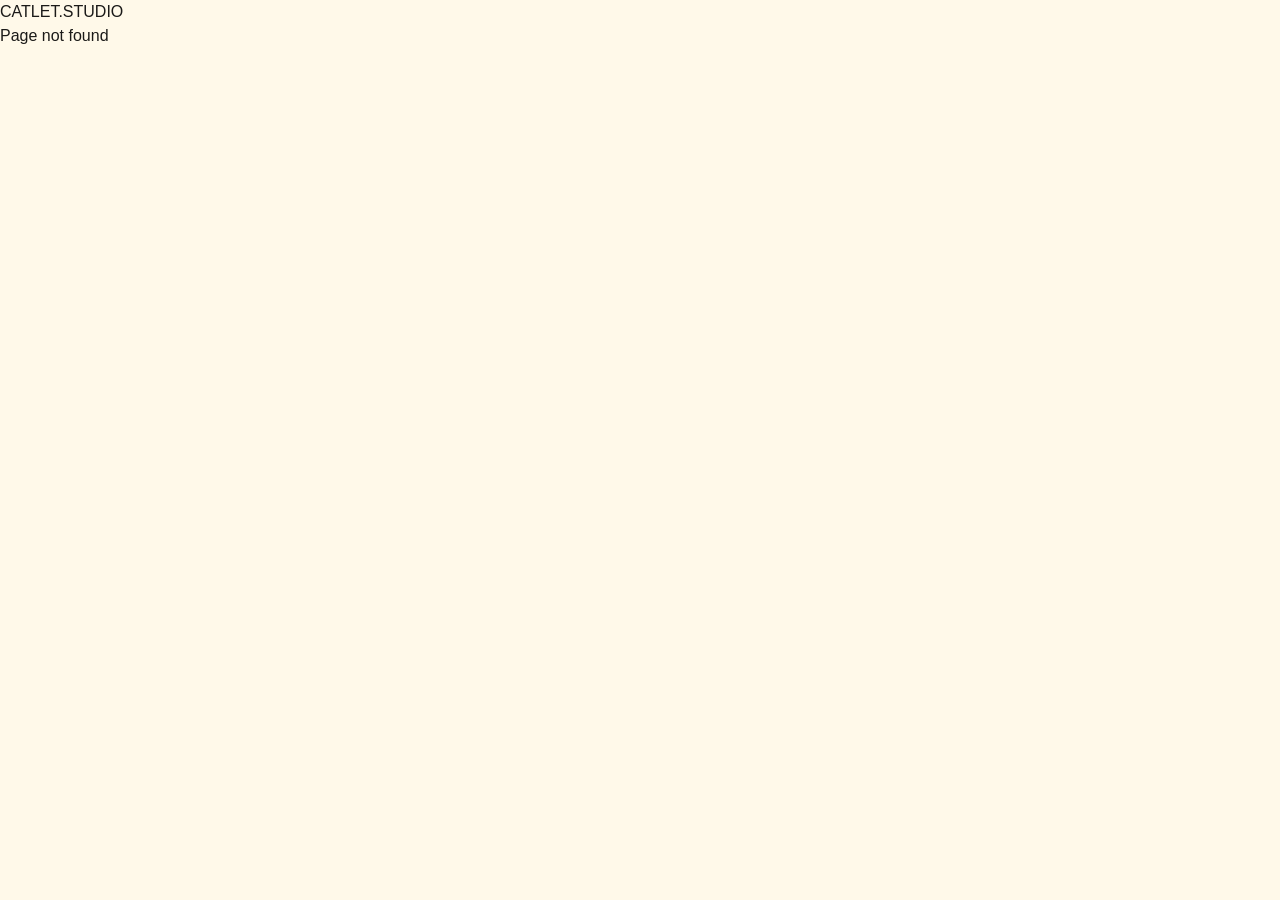
<file: index.html>
<!doctype html>
<html lang="en">
  <head>
    <meta charset="UTF-8" />
    <meta name="viewport" content="width=device-width, initial-scale=1.0" />
    <title>Catlet Studio</title>
    <link rel="icon" href="/catlet-icon.png" />
    <meta property="og:title" content="Catlet Studio" />
    <meta property="og:url" content="https://catlet.studio/" />
    <meta property="og:site_name" content="Catlet Studio" />
    <meta property="og:type" content="website" />
    <meta name="twitter:card" content="summary" />
    <meta name="twitter:title" content="Catlet Studio" />
    <script type="module" crossorigin src="/assets/index-CGL3ydZw.js"></script>
    <link rel="stylesheet" crossorigin href="/assets/index-DcmyTIbI.css">
  </head>
  <body>
    <div id="root"><main><section class="hero" aria-label="Catlet Studio home"><header class="hero-header"><a class="wordmark" href="/">CATLET.STUDIO</a><nav class="page-nav" aria-label="Site navigation"><a href="/" aria-current="page">Home</a><a href="/events/">Events</a><a href="/art/">Art</a><a href="/community/">Community</a></nav></header><nav class="index-nav" aria-label="Main navigation"><div class="index-group"><a class="index-main-link" href="/events/"><span>01</span><strong>Events</strong></a><div class="index-children"><a href="/events/#events">Events</a><a href="/events/#leaderboard">Leaderboard</a></div></div><div class="index-group"><a class="index-main-link" href="/art/"><span>02</span><strong>Art</strong></a><div class="index-children"><a href="/art/#illustrations">Illustrations</a><a href="/art/#photos">Photos</a><a href="/art/#music">Music</a></div></div><div class="index-group"><a class="index-main-link" href="/community/"><span>03</span><strong>Community</strong></a><div class="index-children index-contact"><a href="mailto:hello@catlet.studio">hello@catlet.studio</a></div></div></nav><a class="instagram-link" href="https://www.instagram.com/catlet.studio/" target="_blank" rel="noreferrer" aria-label="Catlet Studio on Instagram"><svg viewBox="0 0 24 24" aria-hidden="true"><rect x="3" y="3" width="18" height="18" rx="5"></rect><circle cx="12" cy="12" r="4.25"></circle><circle cx="17.4" cy="6.7" r="1" class="instagram-dot"></circle></svg></a></section></main></div>
  </body>
</html>
</file>
<file: assets/index-DcmyTIbI.css>
/*! tailwindcss v4.2.1 | MIT License | https://tailwindcss.com */
@layer theme{:root,:host{--font-sans:ui-sans-serif, system-ui, sans-serif, "Apple Color Emoji", "Segoe UI Emoji", "Segoe UI Symbol", "Noto Color Emoji";--font-mono:ui-monospace, SFMono-Regular, Menlo, Monaco, Consolas, "Liberation Mono", "Courier New", monospace;--spacing:.25rem;--default-font-family:var(--font-sans);--default-mono-font-family:var(--font-mono)}}@layer base{*,:after,:before,::backdrop{box-sizing:border-box;border:0 solid;margin:0;padding:0}::file-selector-button{box-sizing:border-box;border:0 solid;margin:0;padding:0}html,:host{-webkit-text-size-adjust:100%;tab-size:4;line-height:1.5;font-family:var(--default-font-family,ui-sans-serif, system-ui, sans-serif, "Apple Color Emoji", "Segoe UI Emoji", "Segoe UI Symbol", "Noto Color Emoji");font-feature-settings:var(--default-font-feature-settings,normal);font-variation-settings:var(--default-font-variation-settings,normal);-webkit-tap-highlight-color:transparent}hr{height:0;color:inherit;border-top-width:1px}abbr:where([title]){-webkit-text-decoration:underline dotted;text-decoration:underline dotted}h1,h2,h3,h4,h5,h6{font-size:inherit;font-weight:inherit}a{color:inherit;-webkit-text-decoration:inherit;-webkit-text-decoration:inherit;-webkit-text-decoration:inherit;-webkit-text-decoration:inherit;text-decoration:inherit}b,strong{font-weight:bolder}code,kbd,samp,pre{font-family:var(--default-mono-font-family,ui-monospace, SFMono-Regular, Menlo, Monaco, Consolas, "Liberation Mono", "Courier New", monospace);font-feature-settings:var(--default-mono-font-feature-settings,normal);font-variation-settings:var(--default-mono-font-variation-settings,normal);font-size:1em}small{font-size:80%}sub,sup{vertical-align:baseline;font-size:75%;line-height:0;position:relative}sub{bottom:-.25em}sup{top:-.5em}table{text-indent:0;border-color:inherit;border-collapse:collapse}:-moz-focusring{outline:auto}progress{vertical-align:baseline}summary{display:list-item}ol,ul,menu{list-style:none}img,svg,video,canvas,audio,iframe,embed,object{vertical-align:middle;display:block}img,video{max-width:100%;height:auto}button,input,select,optgroup,textarea{font:inherit;font-feature-settings:inherit;font-variation-settings:inherit;letter-spacing:inherit;color:inherit;opacity:1;background-color:#0000;border-radius:0}::file-selector-button{font:inherit;font-feature-settings:inherit;font-variation-settings:inherit;letter-spacing:inherit;color:inherit;opacity:1;background-color:#0000;border-radius:0}:where(select:is([multiple],[size])) optgroup{font-weight:bolder}:where(select:is([multiple],[size])) optgroup option{padding-inline-start:20px}::file-selector-button{margin-inline-end:4px}::placeholder{opacity:1}@supports (not ((-webkit-appearance:-apple-pay-button))) or (contain-intrinsic-size:1px){::placeholder{color:currentColor}@supports (color:color-mix(in lab, red, red)){::placeholder{color:color-mix(in oklab, currentcolor 50%, transparent)}}}textarea{resize:vertical}::-webkit-search-decoration{-webkit-appearance:none}::-webkit-date-and-time-value{min-height:1lh;text-align:inherit}::-webkit-datetime-edit{display:inline-flex}::-webkit-datetime-edit-fields-wrapper{padding:0}::-webkit-datetime-edit{padding-block:0}::-webkit-datetime-edit-year-field{padding-block:0}::-webkit-datetime-edit-month-field{padding-block:0}::-webkit-datetime-edit-day-field{padding-block:0}::-webkit-datetime-edit-hour-field{padding-block:0}::-webkit-datetime-edit-minute-field{padding-block:0}::-webkit-datetime-edit-second-field{padding-block:0}::-webkit-datetime-edit-millisecond-field{padding-block:0}::-webkit-datetime-edit-meridiem-field{padding-block:0}::-webkit-calendar-picker-indicator{line-height:1}:-moz-ui-invalid{box-shadow:none}button,input:where([type=button],[type=reset],[type=submit]){appearance:button}::file-selector-button{appearance:button}::-webkit-inner-spin-button{height:auto}::-webkit-outer-spin-button{height:auto}[hidden]:where(:not([hidden=until-found])){display:none!important}}@layer components;@layer utilities{.static{position:static}.start{inset-inline-start:var(--spacing)}.contents{display:contents}.table{display:table}}:root{--cobalt:#176fba;--butter:#fff0a0;--ink:#1b1a18;--coral:#ef6556;--paper:#fff9e9;--green:#44753f}*{box-sizing:border-box}html{scroll-behavior:smooth}body{background:var(--paper);color:var(--ink);margin:0;font-family:Arial,Helvetica,sans-serif}button,a{-webkit-tap-highlight-color:transparent}button{color:inherit;font:inherit}a{color:inherit}img{max-width:100%;display:block}main{overflow:hidden}.hero{isolation:isolate;background:var(--cobalt);min-height:100svh;color:var(--butter);position:relative;overflow:hidden}.hero-header{z-index:3;justify-content:space-between;align-items:flex-start;gap:24px;display:flex;position:absolute;inset:26px 32px auto}.wordmark{letter-spacing:-.065em;font:500 28px/.95 Georgia,serif;text-decoration:none}.index-nav{z-index:3;width:min(430px,46vw);color:var(--ink);-webkit-backdrop-filter:blur(8px);backdrop-filter:blur(8px);background:#fff0a0ed;padding:10px 18px 12px;position:absolute;bottom:32px;right:32px}.index-nav>.index-main-link,.index-group{border-top:1.5px solid}.index-group:first-child{border-top:0}.index-main-link{align-items:baseline;width:100%;min-height:52px;padding:9px 0 8px;text-decoration:none;display:flex}.index-main-link span{flex:0 0 40px;width:40px;font-size:9px;font-weight:800}.index-main-link strong{font:500 30px/.95 Georgia,serif}.index-main-link:hover strong,.index-main-link:focus-visible strong{color:var(--cobalt);font-style:italic}.index-nav>.index-main-link{border-bottom:1.5px solid;min-height:76px}.index-contact{margin-bottom:8px}.index-children.index-contact a{letter-spacing:.04em;text-transform:none;border-bottom:0;padding:2px 0;font-size:11px;font-weight:800;text-decoration:none}.index-children{flex-wrap:wrap;justify-content:flex-end;gap:6px 13px;margin:-7px 0 10px 40px;display:flex}.index-children a{text-transform:uppercase;letter-spacing:.05em;border-bottom:1px solid #0000;padding:2px 0;font-size:10px;font-weight:700;text-decoration:none}.index-children a:hover,.index-children a:focus-visible{border-bottom-color:currentColor}.instagram-link{z-index:3;width:29px;height:29px;color:var(--butter);position:absolute;bottom:32px;left:32px}.instagram-link svg{fill:none;stroke:currentColor;stroke-width:1.7px;width:100%;height:100%;display:block}.instagram-link .instagram-dot{fill:currentColor;stroke:none}.instagram-link:hover,.instagram-link:focus-visible{color:#fff}.content-section{grid-template-columns:minmax(280px,.72fr) minmax(0,1.28fr);min-height:100svh;display:grid}.section-heading{padding:80px 5vw}.section-heading>p,.section-number{letter-spacing:.14em;margin:0 0 28px;font-size:11px;font-weight:800}.section-heading>p span{opacity:.5;margin-right:18px;display:inline-block}.section-heading h1,.community-section>h1{letter-spacing:-.068em;margin:0;font:500 clamp(54px,6.3vw,100px)/.87 Georgia,serif}.section-heading h1 em,.community-section>h1 em{color:var(--cobalt);font-weight:500}.section-body{min-width:0;padding:80px 5vw 80px 0}.subnav{border-bottom:0;gap:8px;margin-bottom:28px;padding:1px 4px 14px 1px;display:flex}.subnav button{border:1.5px solid var(--ink);cursor:pointer;text-transform:uppercase;letter-spacing:.05em;background:0 0;border-radius:999px;padding:10px 14px;font-size:11px;font-weight:800}.subnav button:hover,.subnav button.active{background:var(--butter);box-shadow:3px 3px 0 var(--ink)}.tab-content{animation:.32s both rise}@keyframes rise{0%{opacity:.2;transform:translateY(10px)}to{opacity:1;transform:none}}.events-section{background:var(--paper)}.event-feature{border:1.5px solid var(--ink);min-height:580px;box-shadow:8px 8px 0 var(--cobalt);grid-template-columns:minmax(150px,.52fr) minmax(0,1.48fr);display:grid}.event-date{background:var(--cobalt);color:var(--butter);border-right:1.5px solid var(--ink);flex-direction:column;justify-content:space-between;padding:28px 22px;display:flex}.event-date span{letter-spacing:.14em;font-size:16px;font-weight:900}.event-date strong{letter-spacing:-.08em;writing-mode:vertical-rl;margin:auto 0;font:500 clamp(92px,13vw,180px)/.75 Georgia,serif;transform:rotate(180deg)}.event-date small{letter-spacing:.1em;font-size:9px;font-weight:800}.event-details{flex-direction:column;align-items:flex-start;padding:8%;display:flex}.eyebrow{color:var(--coral);letter-spacing:.14em;margin:0 0 18px;font-size:10px;font-weight:900}.event-details h3{letter-spacing:-.07em;margin:0;font:500 clamp(58px,7vw,105px)/.86 Georgia,serif}.event-details>p:not(.eyebrow){max-width:580px;margin:34px 0;font:500 clamp(18px,2vw,27px)/1.4 Georgia,serif}.event-facts{flex-wrap:wrap;gap:7px;width:100%;margin:auto 0 26px;display:flex}.event-facts span{border:1px solid var(--ink);letter-spacing:.08em;border-radius:999px;padding:7px 10px;font-size:8px;font-weight:800}.cta{background:var(--butter);border:1.5px solid var(--ink);width:100%;box-shadow:5px 5px 0 var(--ink);text-transform:uppercase;letter-spacing:.08em;justify-content:space-between;padding:17px 18px;font-size:11px;font-weight:900;text-decoration:none;transition:all .15s;display:flex}.cta:hover{box-shadow:2px 2px 0 var(--ink);transform:translate(3px,3px)}.event-archive{padding-top:4px}.event-archive>h1{color:var(--ink);letter-spacing:-.035em;margin:0 0 4px;font:500 clamp(25px,2.7vw,35px)/1 Georgia,serif}.event-archive-row{grid-template-columns:82px minmax(240px,340px) minmax(220px,420px);justify-content:start;align-items:start;gap:24px;padding:22px 0;display:grid}.event-archive-date{grid-template-columns:auto 1fr;align-self:start;align-items:baseline;gap:0 5px;padding-top:3px;display:grid}.event-archive-date strong{letter-spacing:-.035em;font:500 34px/1 Georgia,serif}.event-archive-date span{letter-spacing:.05em;font-size:12px;font-weight:900}.event-archive-date small{color:var(--cobalt);letter-spacing:.07em;text-transform:uppercase;grid-column:1/-1;margin-top:7px;font-size:10px;font-weight:900}.event-archive-row>img{aspect-ratio:4/3;object-fit:cover;border:0;width:100%}.event-archive-copy h2{letter-spacing:-.04em;margin:0 0 10px;font:500 clamp(24px,2.6vw,36px)/.98 Georgia,serif}.event-archive-copy p{max-width:420px;margin:0 0 16px;font:500 15px/1.42 Georgia,serif}.event-archive-copy>div{flex-direction:column;align-items:flex-start;gap:10px;display:flex}.event-archive-copy small,.event-archive-copy a{color:var(--cobalt);letter-spacing:.07em;text-transform:uppercase;font-size:11px;font-weight:900}.event-archive-copy a{color:var(--ink);border-bottom:1px solid;padding-bottom:3px;text-decoration:none}.past-list{border-top:1.5px solid var(--ink)}.past-list article{border-bottom:1px solid #1b1a1866;grid-template-columns:90px 1fr auto;align-items:center;gap:22px;min-height:150px;padding:20px 4px;display:grid}.past-list>article>span{font:500 17px/1 Georgia,serif}.past-list article small{opacity:.5;font-size:9px}.past-list h3{margin:6px 0 5px;font:500 30px/1 Georgia,serif}.past-list p{opacity:.7;margin:0;font-size:12px}.past-list button{cursor:pointer;text-transform:uppercase;background:0 0;border:0;border-bottom:1px solid;padding:5px 0;font-size:10px;font-weight:800}.leaderboard-meta{letter-spacing:.1em;justify-content:space-between;gap:20px;padding:0 2px 12px;font-size:10px;font-weight:800;display:flex}.leaderboard-meta span:last-child{text-transform:none;letter-spacing:0;font-family:Georgia,serif;font-style:italic;font-weight:500}.leaderboard>article{border-top:1px solid #1b1a1866;grid-template-columns:44px 1fr 78px;align-items:center;gap:14px;min-height:134px;display:grid}.leaderboard>article:last-child{border-bottom:1px solid #1b1a1866}.leaderboard article.chosen{background:#176fba12}.rank{opacity:.52;text-align:center;font:italic 500 20px/1 Georgia,serif}.vote-copy{padding:20px 0}.vote-copy>div:first-child{justify-content:space-between;align-items:center;gap:18px;display:flex}.vote-copy h3{margin:0;font:500 29px/1 Georgia,serif}.vote-copy p{opacity:.66;margin:6px 0 15px;font-size:11px}.vote-track{border:1px solid var(--ink);background:#1b1a1812;height:9px;overflow:hidden}.vote-track i{background:var(--coral);height:100%;transition:width .4s;display:block}.leaderboard article:nth-of-type(3) .vote-track i{background:var(--cobalt)}.leaderboard article:nth-of-type(4) .vote-track i{background:var(--green)}.leaderboard article>button{border:1.5px solid var(--ink);background:var(--paper);min-width:68px;box-shadow:3px 3px 0 var(--ink);cursor:pointer;text-transform:uppercase;justify-self:end;padding:9px 8px;font-size:9px;font-weight:900}.leaderboard .chosen>button{background:var(--butter);box-shadow:1px 1px 0 var(--ink);transform:translate(2px,2px)}.art-section{background:var(--ink);color:var(--paper)}.art-section .section-heading h2 em{color:var(--butter)}.subnav.dark,.subnav.dark button{border-color:var(--paper)}.subnav.dark button:hover,.subnav.dark button.active{color:var(--ink);background:var(--butter);box-shadow:3px 3px 0 var(--coral)}.artwork-grid{grid-template-columns:repeat(3,minmax(0,1fr));gap:18px;display:grid}.artwork{background:0 0;margin:0}.artwork img{aspect-ratio:1;object-fit:cover;width:100%;height:auto}.photo-album-index{padding-bottom:12px}.album-grid{grid-template-columns:repeat(3,minmax(0,1fr));gap:28px 20px;display:grid}.album-card{border:1.5px solid var(--paper);background:var(--paper);min-width:0;color:var(--ink);cursor:pointer;text-align:left;box-shadow:6px 6px 0 var(--coral);margin:0;padding:0;transition:transform .18s,box-shadow .18s}.album-card:hover{box-shadow:3px 3px 0 var(--coral);transform:translate(3px,3px)}.album-card:focus-visible{outline-color:var(--butter)}.album-card img{aspect-ratio:3/2;object-fit:cover;filter:saturate(.92);width:100%}.album-card:nth-child(2) img{object-position:center 48%}.album-card:nth-child(3) img{object-position:center 26%}.album-card:nth-child(4) img{object-position:center 72%}.album-card-label{border-top:1.5px solid var(--ink);align-items:center;min-height:66px;padding:12px 14px;display:flex}.album-card-label strong{font:500 23px/1 Georgia,serif}.photo-album-detail{animation:.32s both rise}.album-detail-heading{border-bottom:0;grid-template-columns:112px 1fr;align-items:start;gap:20px;margin-bottom:30px;padding-bottom:22px;display:grid}.album-detail-heading>button{width:max-content;color:var(--butter);cursor:pointer;text-transform:uppercase;letter-spacing:.07em;background:0 0;border:0;border-bottom:1px solid;padding:4px 0;font-size:9px;font-weight:900}.album-detail-heading h2{color:var(--butter);letter-spacing:-.055em;margin:0 0 5px;font:500 clamp(44px,5vw,72px)/.86 Georgia,serif}.album-detail-heading p{opacity:.68;margin:0;font:500 16px/1.3 Georgia,serif}.photo-masonry{columns:2;column-gap:18px}.photo-masonry.single-photo{columns:1}.album-photo{break-inside:avoid;background:var(--paper);color:var(--ink);margin:0 0 18px}.album-photo img{aspect-ratio:4/5;object-fit:cover;width:100%}.album-photo:nth-child(3n+2) img{aspect-ratio:3/2}.album-photo:nth-child(3n) img{aspect-ratio:1}.album-photo.full-photo img{aspect-ratio:auto;object-fit:contain}.album-photo figcaption{border-top:1px solid var(--ink);grid-template-columns:25px 1fr;gap:8px;min-height:66px;padding:12px 14px 13px;display:grid}.album-photo figcaption>span{opacity:.45;font-size:8px;font-weight:900}.album-photo figcaption div{flex-direction:column;gap:6px;display:flex}.album-photo figcaption strong{font:500 18px/1 Georgia,serif}.album-photo figcaption small{color:var(--cobalt);letter-spacing:.06em;text-transform:uppercase;font-size:8px;font-weight:900}.album-photo .photo-heading,.album-photo .photo-meta{grid-template-columns:minmax(0,1fr) auto;align-items:baseline;gap:12px;display:grid}.album-photo .photo-date,.album-photo .photo-location{text-align:right}.album-photo .photo-location{color:var(--ink)}.music-library{padding:10px 0 24px}.music-library-grid{grid-template-columns:repeat(3,minmax(0,1fr));gap:30px 22px;width:min(980px,100%);margin:0 auto;display:grid}.music-card{min-width:0}.music-cover{aspect-ratio:1;border:1.5px solid var(--paper);box-shadow:none;background:#fff9e914;transition:transform .18s;overflow:hidden}.music-card:hover .music-cover{transform:translateY(-2px)}.music-cover img{object-fit:contain;filter:saturate(.88)contrast(.96);width:100%;height:100%}.music-card.active .music-cover img{filter:saturate(1.05)contrast()}.music-play-button{appearance:none;border:1.5px solid var(--paper);width:34px;height:34px;color:var(--paper);box-shadow:none;cursor:pointer;background:0 0;border-radius:50%;place-items:center;padding:0;display:grid}.music-play-button:hover,.music-play-button:focus-visible,.music-card.active .music-play-button{color:var(--paper);background:0 0}.play-icon{border-top:8px solid #0000;border-bottom:8px solid #0000;border-left:12px solid;width:0;height:0;margin-left:3px}.pause-icon{border-left:3px solid;border-right:3px solid;width:11px;height:16px}.music-card-copy{padding:17px 1px 0}.music-card-copy h2{text-align:center;letter-spacing:0;min-height:0;margin:0;font:500 clamp(16px,1.4vw,20px)/1.1 Arial,Helvetica,sans-serif}.music-card-copy p{opacity:.64;min-height:1.4em;margin:10px 0 0;font-size:10px}.music-timeline{grid-template-columns:34px 29px minmax(0,1fr) 29px;align-items:center;gap:7px;margin-top:8px;display:grid}.music-timeline>span:not(.play-icon):not(.pause-icon){font-variant-numeric:tabular-nums;opacity:.68;font-size:8px;font-weight:800}.music-timeline>span:last-child{text-align:right}.music-timeline input{appearance:none;cursor:pointer;background:0 0;width:100%;height:18px;margin:0}.music-timeline input::-webkit-slider-runnable-track{border:1px solid var(--paper);background:linear-gradient(to right,var(--butter) 0 var(--played),#fff9e92e var(--played) 100%);height:5px}.music-timeline input::-webkit-slider-thumb{appearance:none;border:1.5px solid var(--ink);background:var(--coral);width:14px;height:14px;box-shadow:2px 2px 0 var(--ink);border-radius:50%;margin-top:-5.5px}.music-timeline input::-moz-range-track{border:1px solid var(--paper);background:#fff9e92e;height:4px}.music-timeline input::-moz-range-progress{background:var(--butter);height:4px}.music-timeline input::-moz-range-thumb{border:1.5px solid var(--ink);background:var(--coral);width:12px;height:12px;box-shadow:2px 2px 0 var(--ink);border-radius:50%}.music-timeline input:focus-visible{outline:2px solid var(--butter);outline-offset:3px}.community-section{background:#f4e8a3;min-height:100svh}.site-footer{background:var(--ink);min-height:92px;color:var(--paper);letter-spacing:.12em;grid-template-columns:1fr auto;align-items:center;gap:24px;padding:25px 32px;font-size:9px;font-weight:800;display:grid}.site-footer a{text-decoration:none}.site-footer .footer-brand{font:500 19px/1 Georgia,serif}.section-page{min-height:100svh;position:relative}.inner-page-header{z-index:5;pointer-events:none;justify-content:space-between;align-items:flex-start;display:flex;position:absolute;top:26px;left:32px;right:32px}.inner-page-header a{pointer-events:auto}.page-nav{align-items:center;gap:18px;display:flex}.page-nav a{letter-spacing:.07em;text-transform:uppercase;border-bottom:1px solid #0000;padding-bottom:4px;font-size:10px;font-weight:800;text-decoration:none}.page-nav a:hover,.page-nav a:focus-visible,.page-nav a[aria-current=page]{border-bottom-color:currentColor}.page-nav a[aria-current=page]{font-family:Georgia,serif;font-style:italic}.art-page .inner-page-header{color:var(--paper)}.events-page .content-section,.art-page .content-section{padding-top:44px;display:block}.events-page .section-body,.art-page .section-body{padding:80px 5vw}.section-heading h1,.community-section>h1{max-width:1100px}.event-details h2{letter-spacing:-.07em;margin:0;font:500 clamp(58px,7vw,105px)/.86 Georgia,serif}.past-list h2{margin:6px 0 5px;font:500 30px/1 Georgia,serif}.past-list>article>a{text-transform:uppercase;border-bottom:1px solid;padding:5px 0;font-size:10px;font-weight:800;text-decoration:none}.vote-copy h2{margin:0;font:500 29px/1 Georgia,serif}.art-section .section-heading h1 em{color:var(--butter)}.admin-shell{min-height:100svh;color:var(--ink);background:#f3f0e8;overflow:visible}.admin-header{background:var(--cobalt);height:78px;color:var(--butter);border-bottom:2px solid var(--ink);justify-content:space-between;align-items:center;gap:24px;padding:0 32px;display:flex}.admin-header>div{align-items:baseline;gap:18px;display:flex}.admin-header a{text-decoration:none}.admin-header>div:first-child>a{letter-spacing:-.06em;font:500 25px/1 Georgia,serif}.admin-header span,.admin-header small,.admin-header>div:last-child>a{letter-spacing:.08em;font-size:9px;font-weight:800}.admin-header>div:last-child>a{text-transform:uppercase;border-bottom:1px solid}.admin-layout{grid-template-columns:230px minmax(0,1fr);min-height:calc(100svh - 78px);display:grid}.admin-layout aside{background:var(--butter);border-right:1.5px solid var(--ink);flex-direction:column;align-self:start;min-height:calc(100svh - 78px);padding:40px 24px;display:flex;position:sticky;top:0}.admin-layout aside p{letter-spacing:.12em;margin:0 0 24px;font-size:9px;font-weight:900}.admin-layout aside button{border:0;border-top:1px solid var(--ink);text-align:left;cursor:pointer;text-transform:capitalize;background:0 0;padding:14px 0;font:500 28px/1 Georgia,serif}.admin-layout aside button.active{color:var(--cobalt);font-style:italic}.admin-layout aside button:nth-of-type(3){border-bottom:1px solid var(--ink)}.admin-layout aside>a{text-transform:uppercase;border-bottom:1px solid;width:max-content;margin-top:auto;padding-bottom:4px;font-size:10px;font-weight:800;text-decoration:none}.admin-panel{width:min(1050px,100%);padding:46px clamp(24px,5vw,72px) 90px}.admin-panel-heading{border-bottom:2px solid var(--ink);justify-content:space-between;align-items:end;gap:24px;padding-bottom:18px;display:flex}.admin-panel-heading>div{align-items:baseline;gap:16px;display:flex}.admin-panel-heading span{font-size:10px;font-weight:900}.admin-panel-heading h1{letter-spacing:-.06em;text-transform:capitalize;margin:0;font:500 clamp(48px,7vw,82px)/.8 Georgia,serif}.admin-panel-heading>button{border:1.5px solid var(--ink);background:var(--cobalt);color:var(--butter);box-shadow:4px 4px 0 var(--ink);cursor:pointer;text-transform:uppercase;letter-spacing:.06em;padding:14px 18px;font-size:10px;font-weight:900}.admin-panel-heading>button:active{box-shadow:1px 1px 0 var(--ink);transform:translate(3px,3px)}.admin-status{z-index:3;background:var(--butter);border:1px solid var(--ink);width:max-content;max-width:100%;margin:16px 0 -3px auto;padding:9px 12px;font-size:10px;font-weight:800;position:sticky;top:12px}.admin-form>h2,.admin-section-title h2{margin:42px 0 15px;font:500 27px/1 Georgia,serif}.admin-section-title{justify-content:space-between;align-items:baseline;gap:20px;display:flex}.admin-section-title>button,.admin-card header button{cursor:pointer;text-transform:uppercase;background:0 0;border:0;border-bottom:1px solid;padding:3px 0;font-size:9px;font-weight:900}.admin-grid{gap:15px;display:grid}.admin-grid.two{grid-template-columns:repeat(2,minmax(0,1fr))}.admin-grid.three{grid-template-columns:repeat(3,minmax(0,1fr))}.admin-grid.four{grid-template-columns:repeat(4,minmax(0,1fr))}.admin-field{flex-direction:column;gap:7px;margin:0 0 15px;display:flex}.admin-field span{text-transform:uppercase;letter-spacing:.08em;font-size:9px;font-weight:900}.admin-field input,.admin-field textarea{border:1.5px solid var(--ink);width:100%;color:var(--ink);background:#fffdf6;border-radius:0;padding:12px 13px;font:500 15px/1.35 Georgia,serif}.admin-field textarea{resize:vertical;min-height:96px}.admin-field input:focus,.admin-field textarea:focus{outline:3px solid var(--butter);outline-offset:0}.admin-card{background:#ffffff75;border:1px solid #1b1a187a;margin:0 0 14px;padding:17px}.admin-card>header{justify-content:space-between;align-items:center;margin-bottom:15px;display:flex}.admin-card>header strong{text-transform:uppercase;letter-spacing:.07em;font-size:10px}.admin-card>header button{color:#a23027}.admin-art-row{grid-template-columns:155px minmax(0,1fr);gap:20px;display:grid}.admin-art-row>img{object-fit:cover;border:1px solid var(--ink);width:155px;height:155px}.upload-button{border:1.5px solid var(--ink);background:var(--butter);cursor:pointer;text-transform:uppercase;width:max-content;padding:10px 12px;font-size:9px;font-weight:900;display:inline-block}.upload-button input{opacity:0;width:1px;height:1px;position:absolute}.admin-access{background:var(--butter);place-items:center;min-height:100svh;padding:24px;display:grid}.admin-access>div{border:2px solid var(--ink);background:var(--paper);max-width:650px;box-shadow:8px 8px 0 var(--ink);padding:42px}.admin-access h1{letter-spacing:-.05em;font:500 48px/.95 Georgia,serif}.admin-access p{line-height:1.5}.admin-access a{text-transform:uppercase;margin:14px 18px 0 0;font-size:10px;font-weight:900;display:inline-block}button:focus-visible,a:focus-visible{outline:3px solid var(--coral);outline-offset:4px}@media (width<=900px){.hero-header{inset:20px 20px auto}.index-nav{width:min(430px,58vw);bottom:20px;right:20px}.content-section{grid-template-columns:1fr}.section-heading{padding:70px 5vw 38px}.section-heading h1{max-width:760px}.section-body{padding:0 5vw 70px}.events-page .section-body,.art-page .section-body{padding:70px 5vw}.event-feature{min-height:560px}.album-grid{grid-template-columns:repeat(2,minmax(0,1fr))}.music-library-grid{grid-template-columns:repeat(2,minmax(0,1fr));max-width:720px}.site-footer{padding:25px 20px}.inner-page-header{top:20px;left:20px;right:20px}.events-page .content-section,.art-page .content-section{padding-top:38px}}@media (width<=620px){.hero{height:100svh;min-height:0}.wordmark{font-size:23px}.hero-header .wordmark{font-size:20px}.hero-header .page-nav{gap:7px}.hero-header .page-nav a{font-size:7px}.index-nav{width:calc(100% - 40px);padding:6px 14px 8px;top:72px;bottom:auto;right:20px}.index-main-link{min-height:40px}.index-nav>.index-main-link{min-height:60px}.index-main-link strong{font-size:23px}.index-children{gap:4px 10px;margin-top:-6px;margin-bottom:8px}.index-children a{font-size:9px}.index-children.index-contact a{font-size:10px}.instagram-link{width:27px;height:27px;bottom:20px;left:20px}.inner-page-header{align-items:flex-start}.inner-page-header .wordmark{font-size:20px}.page-nav{gap:8px}.page-nav a{letter-spacing:.03em;font-size:8px}.section-heading{padding:62px 20px 34px}.section-heading h1{font-size:52px}.section-body{padding:0 20px 62px}.events-page .section-body,.art-page .section-body{padding:62px 20px}.subnav{overflow-x:auto}.subnav button{white-space:nowrap;padding:9px 12px}.event-feature{min-height:560px;box-shadow:5px 5px 0 var(--cobalt);grid-template-columns:92px 1fr}.event-date{padding:20px 13px}.event-date strong{font-size:84px}.event-details{padding:25px 20px}.event-details h2{font-size:50px}.event-details>p:not(.eyebrow){margin:24px 0;font-size:17px}.event-facts{margin-top:auto}.event-archive-row{grid-template-columns:44px 156px minmax(0,1fr);gap:11px;padding:16px 0}.event-archive-date{gap:0 3px}.event-archive-date strong{font-size:22px}.event-archive-date span{font-size:8px}.event-archive-date small{margin-top:5px;font-size:8px}.event-archive-copy h2{margin-bottom:6px;font-size:19px}.event-archive-copy p{-webkit-line-clamp:3;-webkit-box-orient:vertical;margin-bottom:10px;font-size:12px;display:-webkit-box;overflow:hidden}.event-archive-copy>div{display:block}.event-archive-copy a{width:max-content;margin-top:7px;display:block}.past-list article{grid-template-columns:58px 1fr;gap:12px}.past-list article>a{grid-column:2;justify-self:start}.past-list h2{font-size:23px}.leaderboard>article{grid-template-columns:28px 1fr 63px;gap:7px}.vote-copy h2{font-size:21px}.vote-copy>div:first-child{gap:8px}.leaderboard article>button{min-width:58px;padding:8px 5px;font-size:8px}.artwork-grid{gap:8px}.album-grid{grid-template-columns:1fr;gap:18px}.album-card-label{min-height:60px}.album-card-label strong{font-size:21px}.album-detail-heading{grid-template-columns:1fr;gap:18px}.album-detail-heading h2{font-size:47px}.photo-masonry{columns:1}.album-photo img,.album-photo:nth-child(3n+2) img,.album-photo:nth-child(3n) img{aspect-ratio:auto;object-fit:cover;max-height:520px}.music-library-grid{grid-template-columns:1fr;gap:34px;max-width:340px}.music-card-copy h2{min-height:0;font-size:18px}.site-footer{grid-template-columns:1fr auto}.admin-header{height:auto;min-height:74px;padding:14px 18px}.admin-header span,.admin-header small{display:none}.admin-layout{display:block}.admin-layout aside{border-right:0;border-bottom:1.5px solid var(--ink);grid-template-columns:repeat(3,1fr);gap:0;min-height:0;padding:18px;display:grid;position:static}.admin-layout aside p,.admin-layout aside>a{display:none}.admin-layout aside button{text-align:center;padding:10px 4px;font-size:18px;border:1px solid var(--ink)!important}.admin-panel{padding:35px 18px 70px}.admin-panel-heading{align-items:center}.admin-panel-heading h1{font-size:48px}.admin-panel-heading>button{padding:11px 10px}.admin-grid.two,.admin-grid.three,.admin-grid.four,.admin-art-row{grid-template-columns:1fr}.admin-art-row>img{width:100%;height:260px}.admin-card{padding:14px}}@media (width<=420px){.event-archive-row{grid-template-columns:38px 126px minmax(0,1fr);gap:8px}.event-archive-date{gap:0 2px}.event-archive-date strong{font-size:19px}.event-archive-date span,.event-archive-date small{font-size:7px}.event-archive-copy p{-webkit-line-clamp:4}}@media (prefers-reduced-motion:reduce){*{scroll-behavior:auto!important;transition:none!important;animation:none!important}}
</file>
